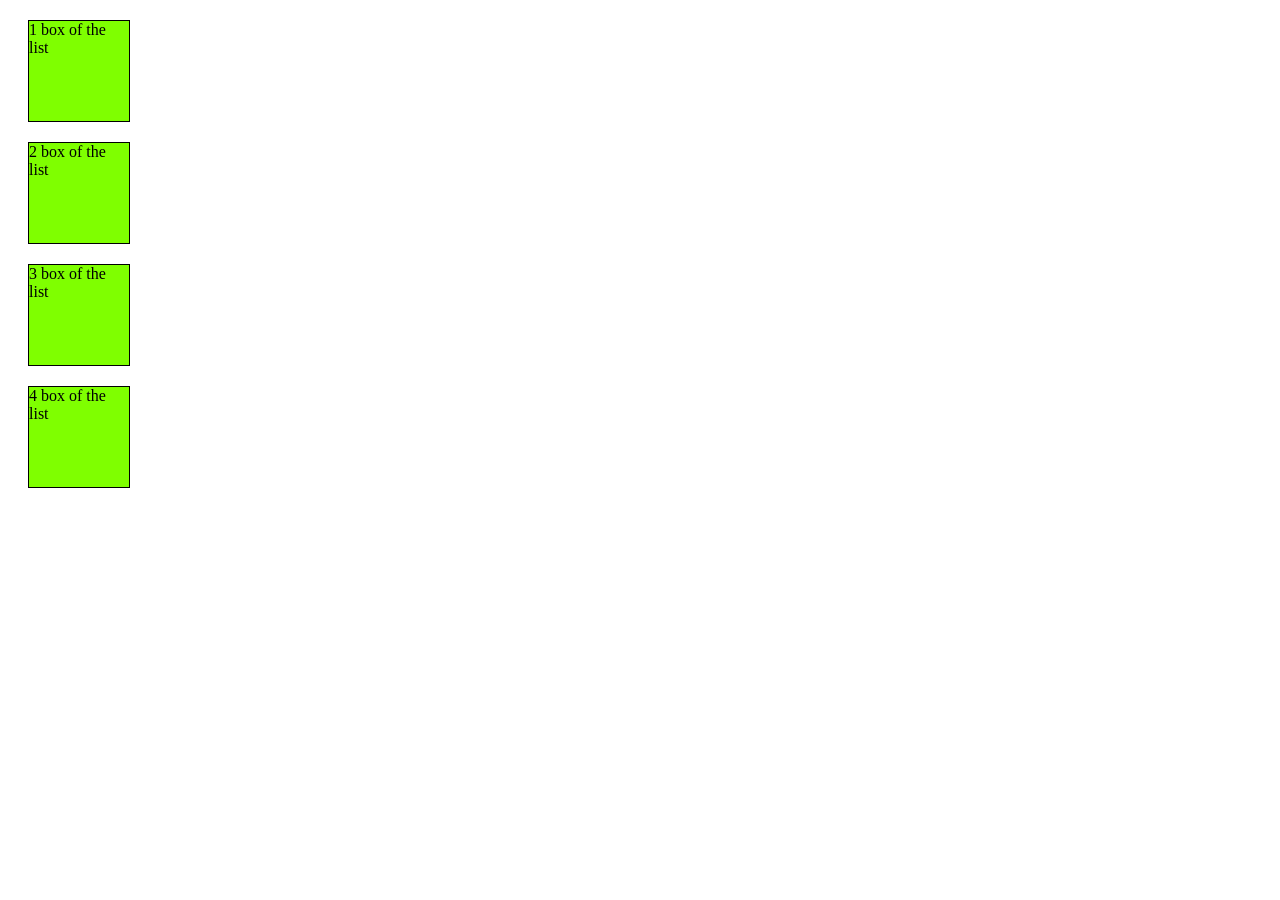
<file: Module6_DOM/demoproject2/index.html>
<!DOCTYPE html>
<html lang="en">
<head>
    <meta charset="UTF-8">
    <title>Amrita's Demo project</title>
  <link rel="stylesheet" href="style.css">
</head>
<body>
<div class="box">First div</div>
<div class="box">Second div</div>
<div class="box">Third div</div>
<div class="box">Fourth div</div>

<script src="script.js"></script>
</body>
</html>
</file>
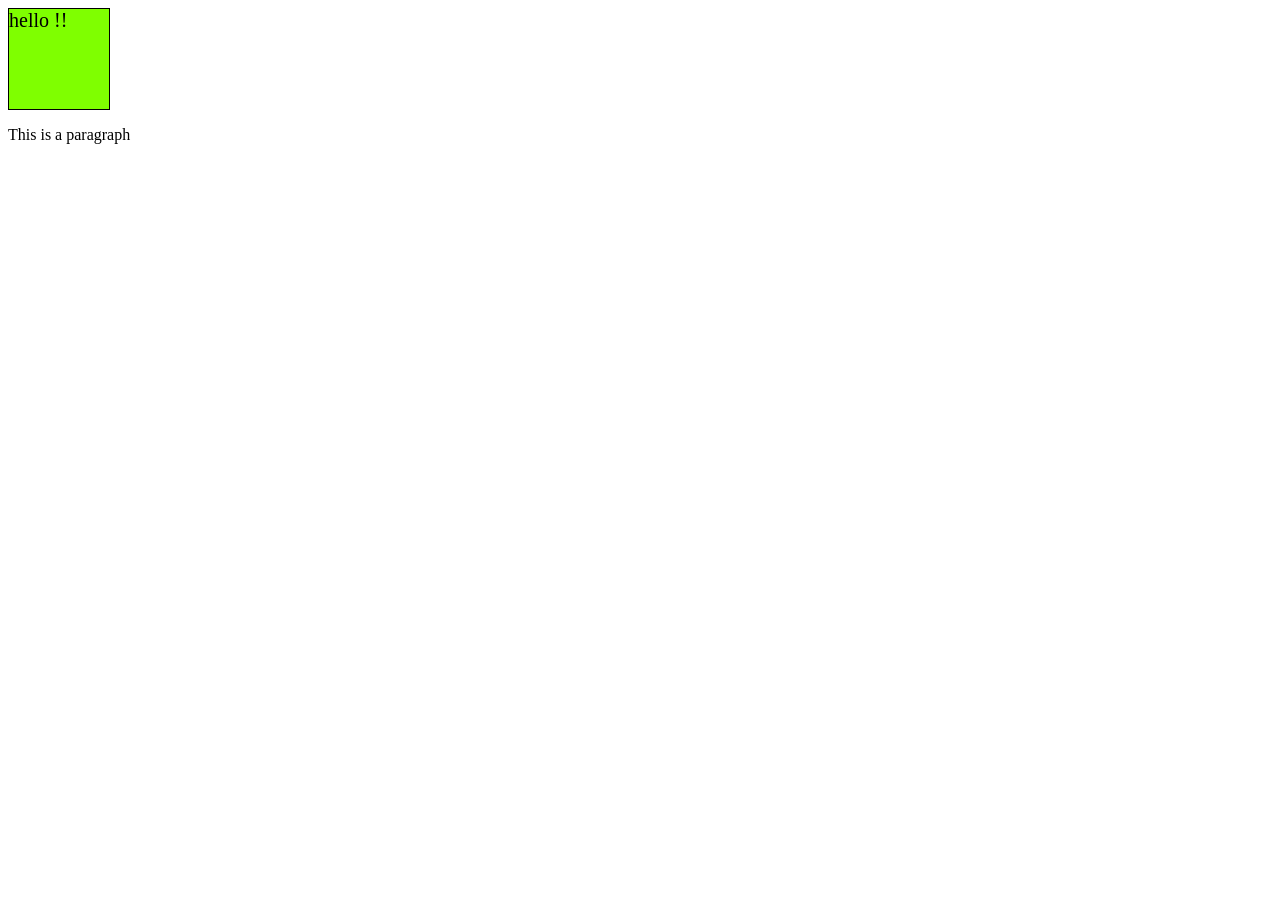
<file: Module7_DOM2/attributes/index.html>
<!DOCTYPE html>
<html lang="en">
<head>
    <meta charset="UTF-8">
   <title>Get_elemet_by_id</title>
   <link rel="stylesheet"  href="style.css">
</head>
<body>
<div id="box" name="Amrita"> This is div</div>
<P class="para">This is a paragraph </P>
<script src="script.js"></script>
</body>
</html>
</file>
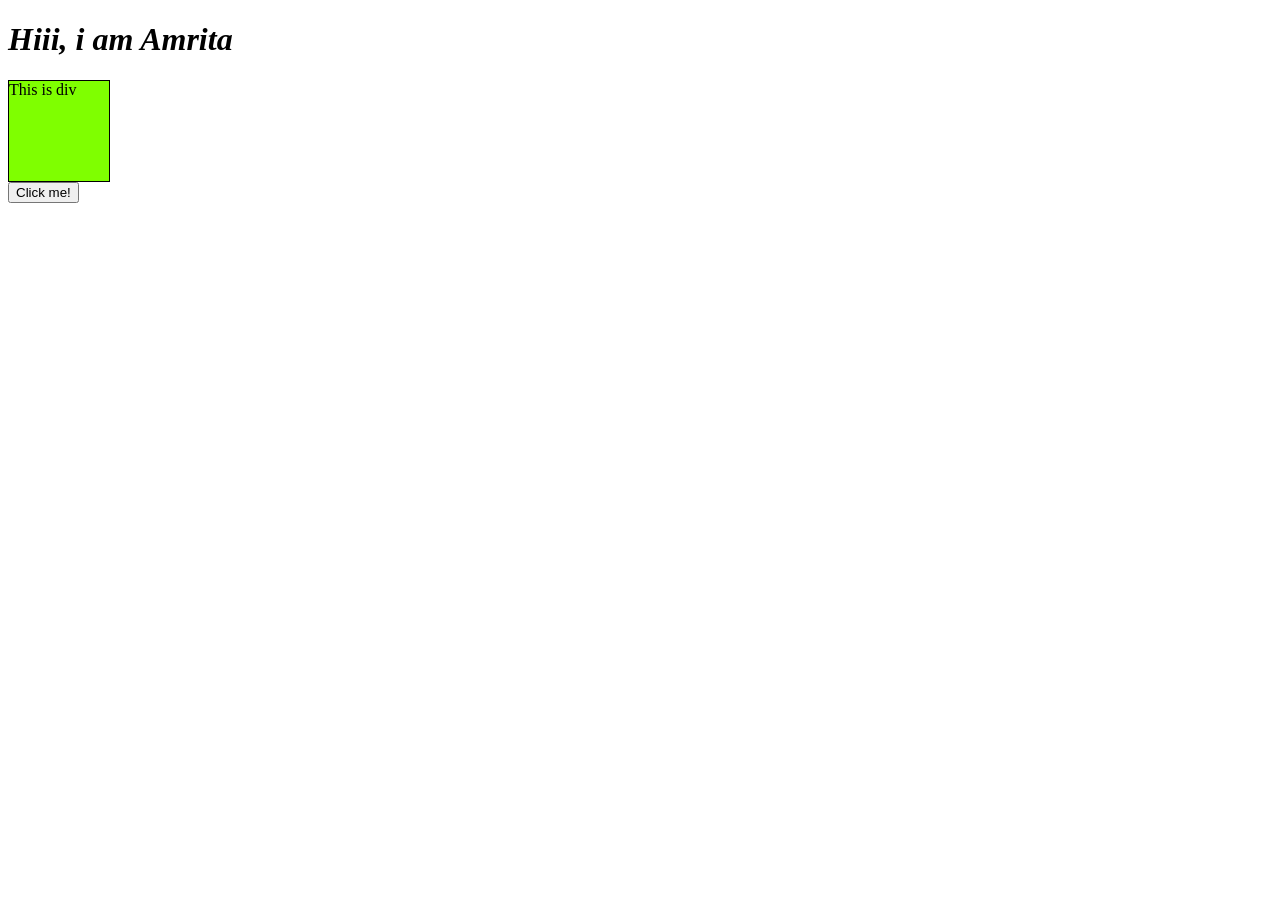
<file: Module7_DOM2/Dom_Manipulation/index.html>
<!DOCTYPE html>
<html lang="en">
<head>
    <meta charset="UTF-8">
    <title>Title</title>
  <link rel="stylesheet" href="style.css">
</head>
<body>
<div id="box" name="Amrita"> This is div</div>
<script src="script.js"></script>
</body>
</html>
</file>
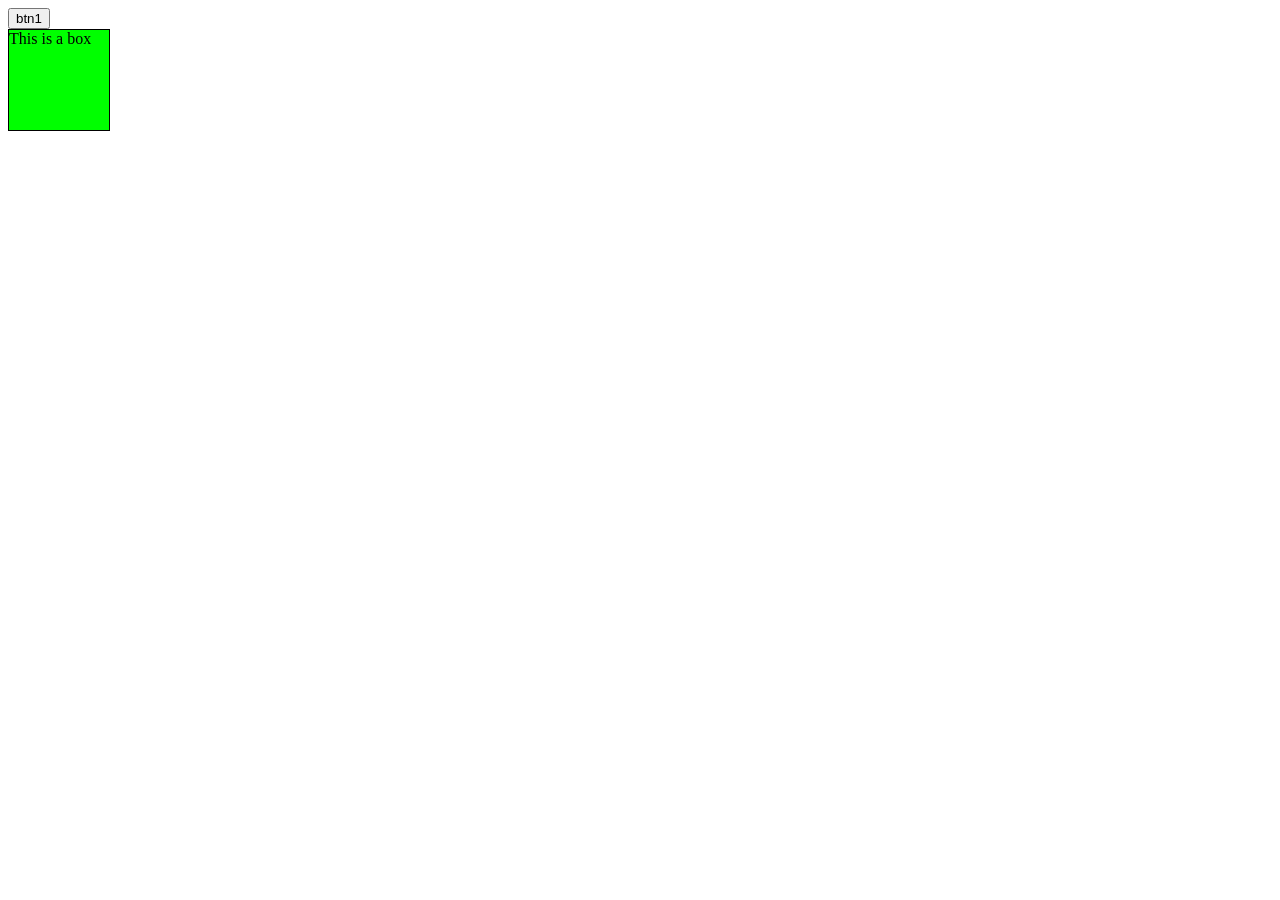
<file: Module8_Events/EventHandling_js/index.html>
<!DOCTYPE html>
<html lang="en">
<head>
    <meta charset="UTF-8">
    <title>Event</title>
    <link rel="stylesheet" href="Style.css">

</head>
<body>

<button id="btn1"> btn1 </button>
<div>This is a box</div>
<script src="script.js"></script>
</body>
</html>
</file>
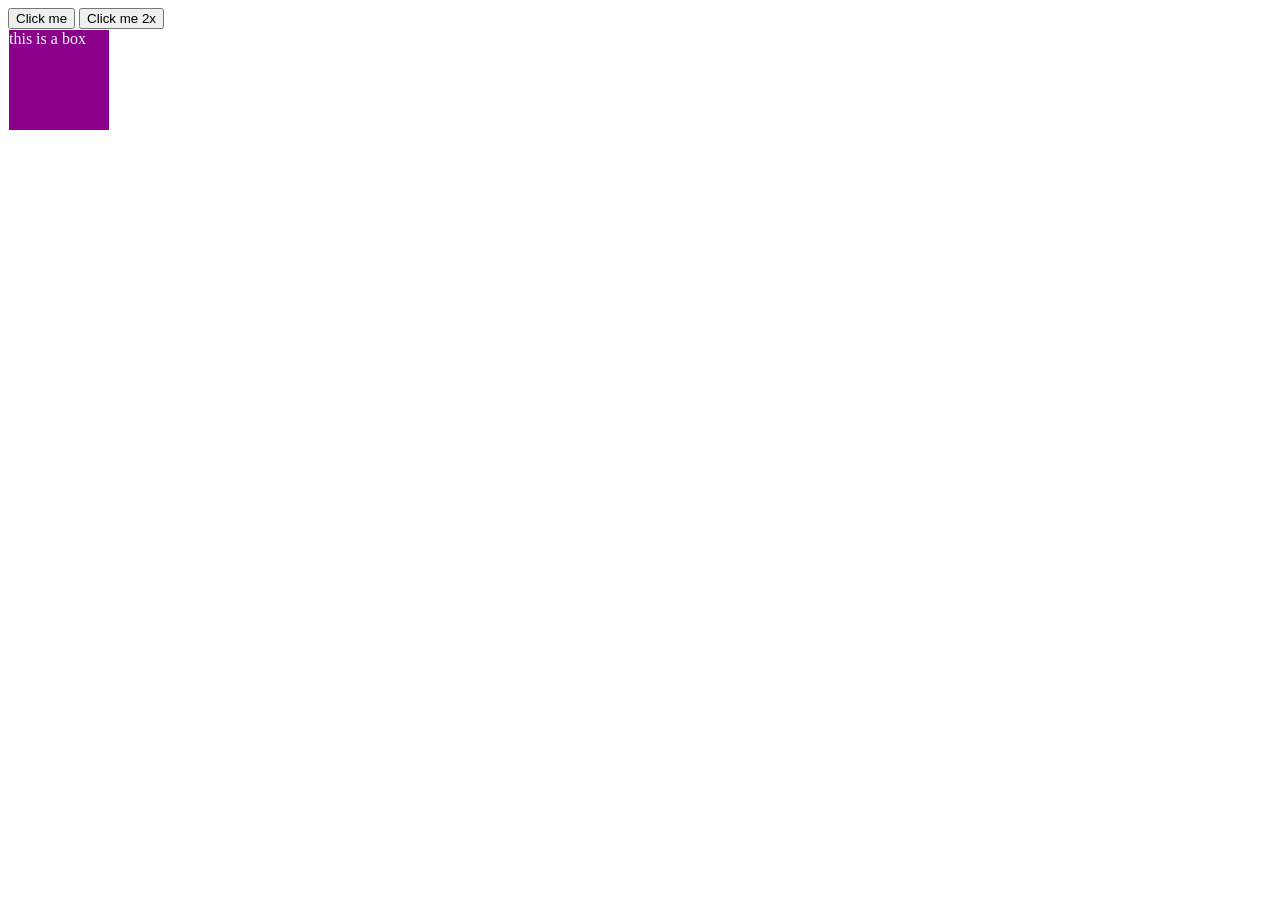
<file: Module8_Events/inline_event_handling/index.html>
<!DOCTYPE html>
<html lang="en">
<head>
    <meta charset="UTF-8">
    <title>Event</title>
    <link rel="stylesheet" href="Style.css">
</head>
<body>
<button onclick="console.log('button clicked'); alert('hello')
">Click me </button>
<button ondblclick="console.log('button clicked 2 times'); alert('hello')
">Click me 2x</button>
<div onmouseover="console.log('you are inside div box')">this is a box</div>
</body>
</html>
</file>
<file: Module6_DOM/demoproject2/style.css>
.box {
    height: 100px;
    width: 100px;
    border: 1px solid black;
    background-color: chartreuse;
    margin: 20px;
}
</file>
<file: Module7_DOM2/attributes/style.css>
#box {
    height: 100px;
    width: 100px;
    background-color: chartreuse;
    border: 1px solid black;

}
</file>
<file: Module7_DOM2/Dom_Manipulation/style.css>
#box {
    height: 100px;
    width: 100px;
    background-color: chartreuse;
    border: 1px solid black;

}
</file>
<file: Module8_Events/EventHandling_js/Style.css>
div {
    height: 100px;
    width: 100px;
    border: 1px solid black;
    background-color: lime;
}
</file>
<file: Module8_Events/inline_event_handling/Style.css>
div {
    height: 100px;
    width: 100px;
    background-color: darkmagenta;
    color: aliceblue;
    border: 1px solid white ;
}
</file>
